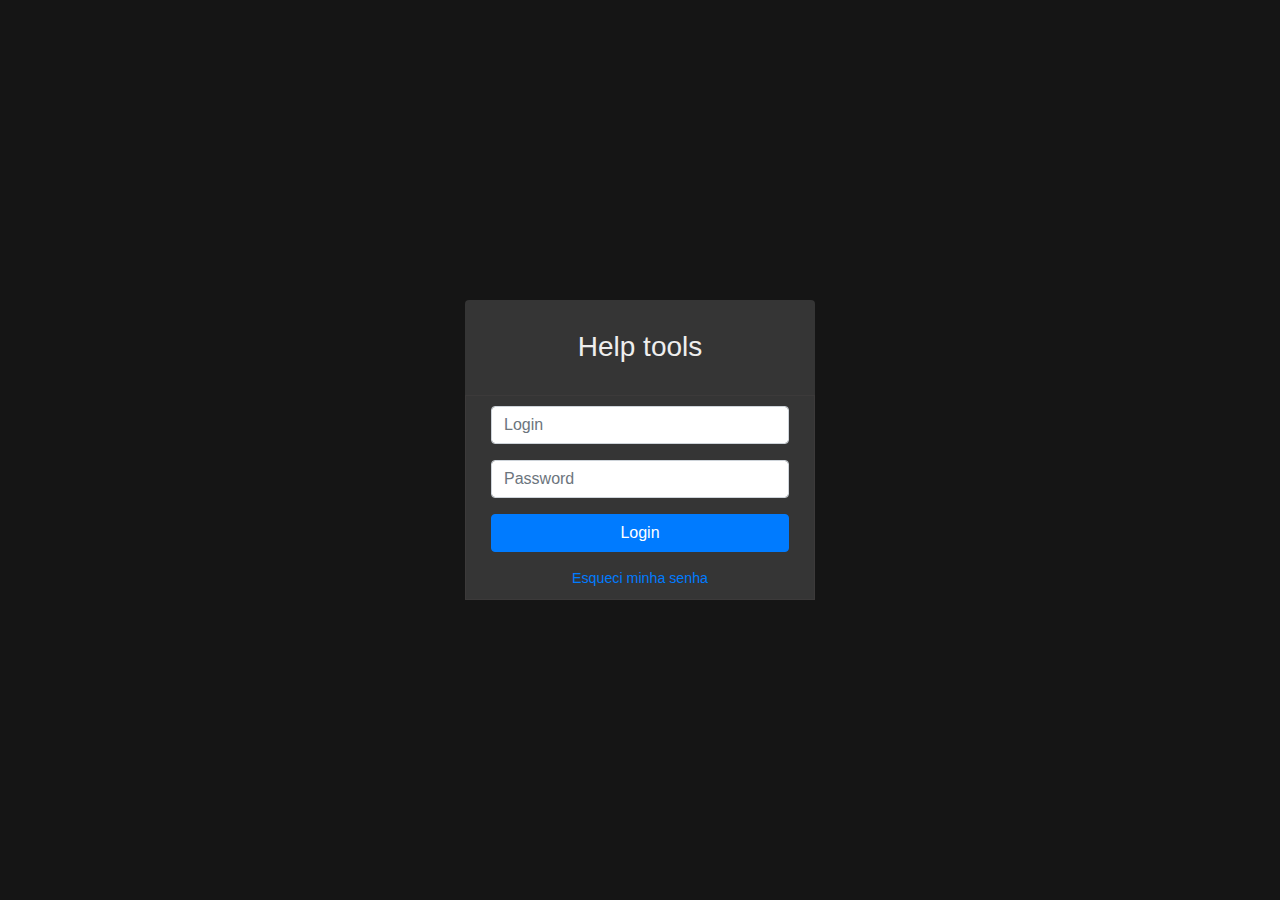
<file: index.html>
<!doctype html><html lang="en"><head><meta charset="utf-8"><meta name="viewport" content="width=device-width,initial-scale=1,shrink-to-fit=no"><meta name="theme-color" content="#000000"><link rel="manifest" href="/manifest.json"><link rel="shortcut icon" href="/favicon.ico"><base href="/"><title>React App</title><link id="external-css" rel="stylesheet" href="https://stackpath.bootstrapcdn.com/bootstrap/4.5.2/css/bootstrap.min.css" media="all"><script src="https://code.jquery.com/jquery-3.5.1.min.js" id="external-js"></script><script src="https://stackpath.bootstrapcdn.com/bootstrap/4.5.2/js/bootstrap.bundle.min.js" id="external-js"></script><link href="/static/css/main.d8b936c9.chunk.css" rel="stylesheet"></head><body><noscript>You need to enable JavaScript to run this app.</noscript><div id="root"></div><script>!function(e){function r(r){for(var n,a,l=r[0],p=r[1],f=r[2],c=0,s=[];c<l.length;c++)a=l[c],Object.prototype.hasOwnProperty.call(o,a)&&o[a]&&s.push(o[a][0]),o[a]=0;for(n in p)Object.prototype.hasOwnProperty.call(p,n)&&(e[n]=p[n]);for(i&&i(r);s.length;)s.shift()();return u.push.apply(u,f||[]),t()}function t(){for(var e,r=0;r<u.length;r++){for(var t=u[r],n=!0,l=1;l<t.length;l++){var p=t[l];0!==o[p]&&(n=!1)}n&&(u.splice(r--,1),e=a(a.s=t[0]))}return e}var n={},o={1:0},u=[];function a(r){if(n[r])return n[r].exports;var t=n[r]={i:r,l:!1,exports:{}};return e[r].call(t.exports,t,t.exports,a),t.l=!0,t.exports}a.m=e,a.c=n,a.d=function(e,r,t){a.o(e,r)||Object.defineProperty(e,r,{enumerable:!0,get:t})},a.r=function(e){"undefined"!=typeof Symbol&&Symbol.toStringTag&&Object.defineProperty(e,Symbol.toStringTag,{value:"Module"}),Object.defineProperty(e,"__esModule",{value:!0})},a.t=function(e,r){if(1&r&&(e=a(e)),8&r)return e;if(4&r&&"object"==typeof e&&e&&e.__esModule)return e;var t=Object.create(null);if(a.r(t),Object.defineProperty(t,"default",{enumerable:!0,value:e}),2&r&&"string"!=typeof e)for(var n in e)a.d(t,n,function(r){return e[r]}.bind(null,n));return t},a.n=function(e){var r=e&&e.__esModule?function(){return e.default}:function(){return e};return a.d(r,"a",r),r},a.o=function(e,r){return Object.prototype.hasOwnProperty.call(e,r)},a.p="/";var l=this["webpackJsonpuboot-var-parser"]=this["webpackJsonpuboot-var-parser"]||[],p=l.push.bind(l);l.push=r,l=l.slice();for(var f=0;f<l.length;f++)r(l[f]);var i=p;t()}([])</script><script src="/static/js/2.0806099a.chunk.js"></script><script src="/static/js/main.defe56b5.chunk.js"></script></body></html>
</file>
<file: static/css/main.d8b936c9.chunk.css>
.header-menu{display:flex;justify-content:flex-end}.header-user-info{display:flex;height:60px;padding:15px 10px}.header-user-info img{height:25px;width:25px;margin-right:10px;border-radius:15px}.btn-logout,.btn-logout:hover{color:#fff;font-size:16px;padding:0 10px;margin:12px 0 0;height:30px;font-size:12px;background:#363636}body,html{height:100%}.login-container{display:flex;width:350px;height:300px;background-color:#353535;border-radius:4px;position:absolute;top:50%;left:50%;margin-left:-175px;margin-top:-150px}.login-box{display:flex;flex-direction:column;width:100%}.logo{height:150px}.logo h3{text-align:center;margin-top:30px}.input-area{display:flex;flex-direction:column;padding:10px 25px}.link-forgot-pwd,p.login-error{text-align:center;font-size:.89em}p.login-error{color:#980000;background:#ef9b9b;padding:3px 15px;border-radius:3px;margin-top:3px}body{background-color:#151515;color:#eee}.App{font-family:sans-serif;text-align:center}.input-area{height:300px;width:100%;background-color:#353535;border:1px solid #3c3a3a;color:#eee}table.table-cmd{font-size:.8em;background:#303030;color:#eee}table.table-cmd td{padding:3px 15px;margin:0;border:none}table.table-cmd th,table.table-cmd tr{background:#484848}.table-cmd tr:nth-child(2n){background-color:#333;color:#eee}.table-cmd td:first-child{font-weight:700;text-align:left}.table-cmd td:nth-child(2){text-align:left}.btn-parse{max-width:200px;float:right}.nav.sidebar .nav-link{color:#fff;border-bottom:1px solid #fff;border-radius:0}.nav.sidebar .nav-link:hover{color:#007bff;border-bottom:1px solid #007bff}h1,h2,h3,h4,h5,h6{text-align:left}hr{border-bottom:1px solid #fff}div.form-group label{text-align:left;width:100%}div.result-container{display:flex;flex-wrap:wrap;margin-bottom:10px}div.result-container>div.result{text-align:left;background:#333;padding:10px;border-radius:3px;word-wrap:break-word;width:80%}div.result-container>button{flex:1 1;margin-left:10px}input.hidden-field{position:absolute;top:-9999px;left:-99999px}.ip-input{max-width:300px;display:flex;justify-content:space-between}.ip-input input[type=text]{display:inline-block;width:60px}.ip-input span{width:20px;font-weight:700;display:block;align-self:flex-end}.encrypt-area{display:flex;justify-content:flex-end}.encrypt-area button+button{margin-left:10px}.nav-link.action{cursor:pointer}.forgot-area{display:flex;justify-content:center;flex-direction:column;margin:0 auto;max-width:1000px;text-align:center}.forgot-area img{width:300px;margin:0 auto}
/*# sourceMappingURL=main.d8b936c9.chunk.css.map */
</file>
